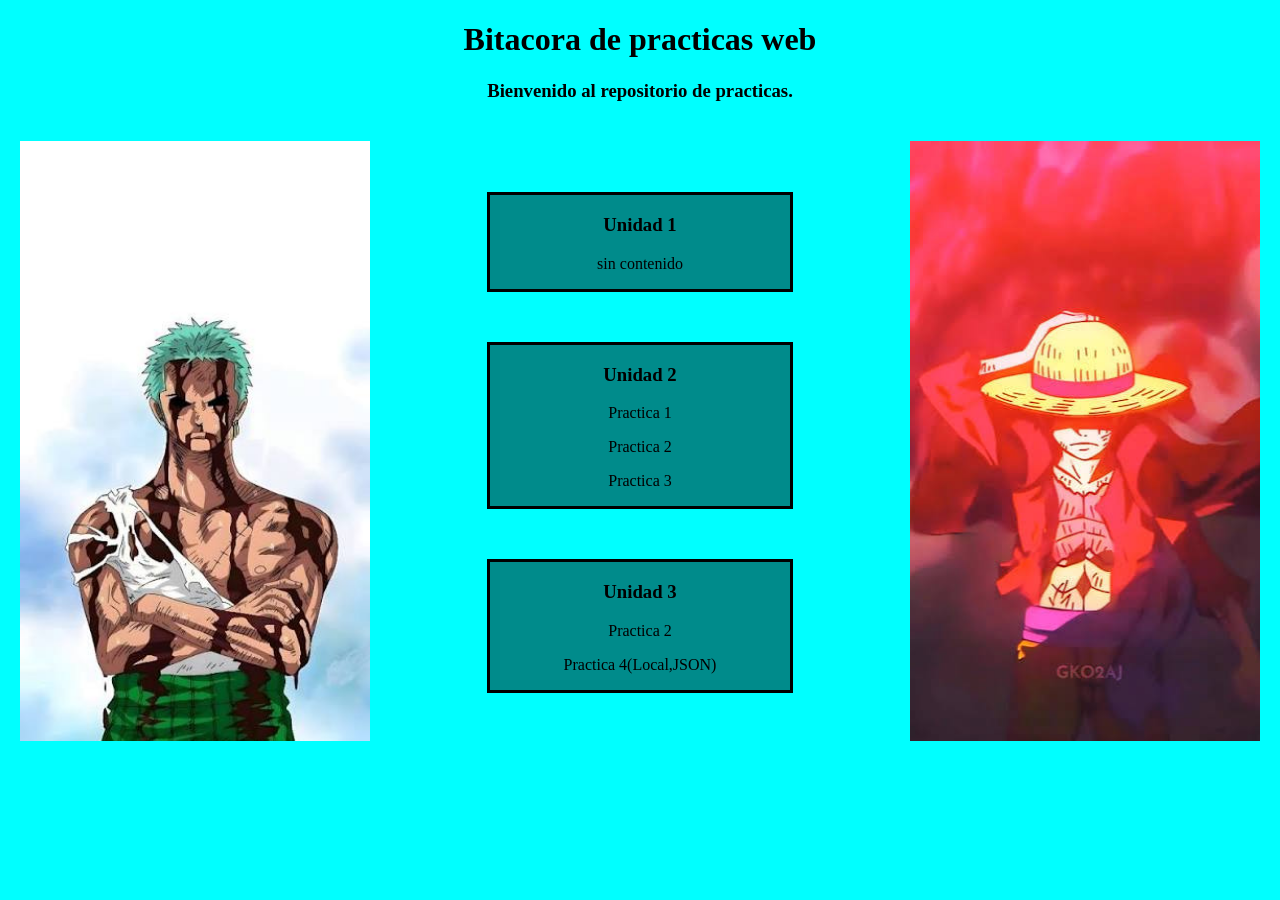
<file: index.html>
<!DOCTYPE html>
<html lang="en">
<head>
    <meta charset="UTF-8">
    <meta name="viewport" content="width=device-width, initial-scale=1.0">
    <title>Practicas</title>
    <link rel="stylesheet" href="estilos.css">
</head>
<body>
    
    <header>
        <h1>Bitacora de practicas web<h1>
        <h3><p>Bienvenido al repositorio de practicas.</p></h3>
    </header>
    <main>
        <aside class="decoracion">
            <img src="izquierda.jpg">
        </aside>

       <section class="contenido">
            <article class="cajita">
            <h1>Unidad 1</h1>
            <p>sin contenido</p>
            </article>

            <article class="cajita">
            <h1>Unidad 2</h1>
            <p><a href="practica 28 sep/index.html">Practica 1</a></p>
            <p><a href="prac2_punt/index.html">Practica 2</a></p>
            <p><a href="prac3_CV/index.html">Practica 3</a></p>
            </article>

            <article class="cajita">
            <h1>Unidad 3</h1>
            <p><a href="p2_punt/index.html">Practica 2</a></p>
            <p><a href="practica_4-punt/index.html">Practica 4(Local,JSON) </a></p>
            <p><a href=""></a></p>
            </article>
        </section>

        <aside class="decoracion">
            <img src="derecha.jpg">
        </aside>
    </main>
    
</body>
</html>
</file>
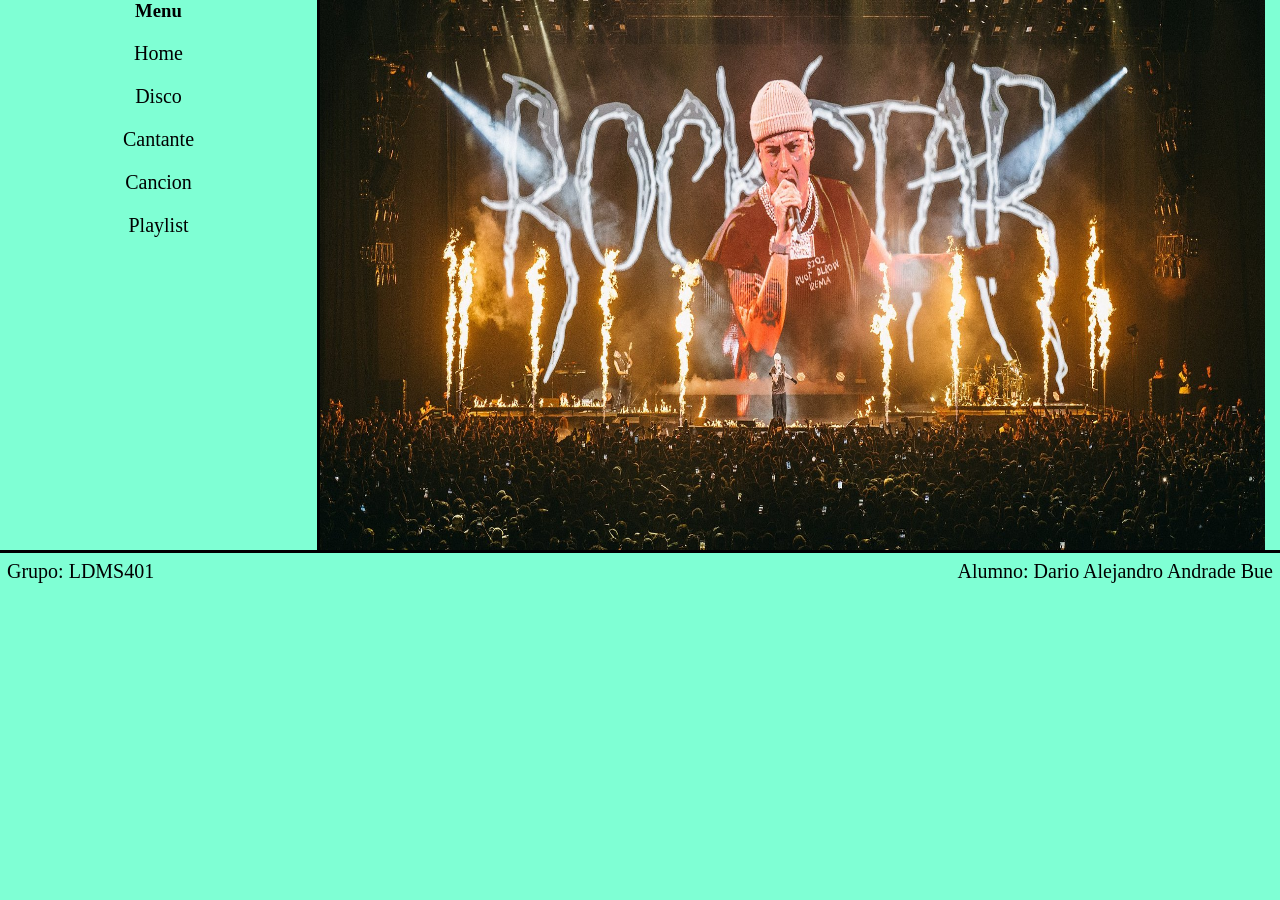
<file: prac2_punt/index.html>
<!DOCTYPE html>
<html lang="en">
<head>
    <meta charset="UTF-8">
    <meta name="viewport" content="width=device-width, initial-scale=1.0">
    <title>Practica 2</title>
    <link rel="stylesheet" href="estilos.css">
</head>
<body>
    <main>
            <aside>
             <nav>
                <ul><h1>Menu</h1>
                    <li><a href="index.html">Home</a></li>
                    <li><a href="formulario1.html">Disco</a></li>
                    <li><a href="formulario2.html">Cantante</a></li>
                    <li><a href="formulario3.html">Cancion</a></li>
                    <li><a href="formulario4.html">Playlist</a></li>
                </ul>
             </nav>
            </aside>

            <article>
                <img src="img/fondo.jpg" width="945px" height="550px">
            </article>
    </main>
        <footer>
            <p id="grupo">Grupo: LDMS401 </p>
            <p id="alumno">Alumno: Dario Alejandro Andrade Bue </p>
        </footer>
</body>
</html>
</file>
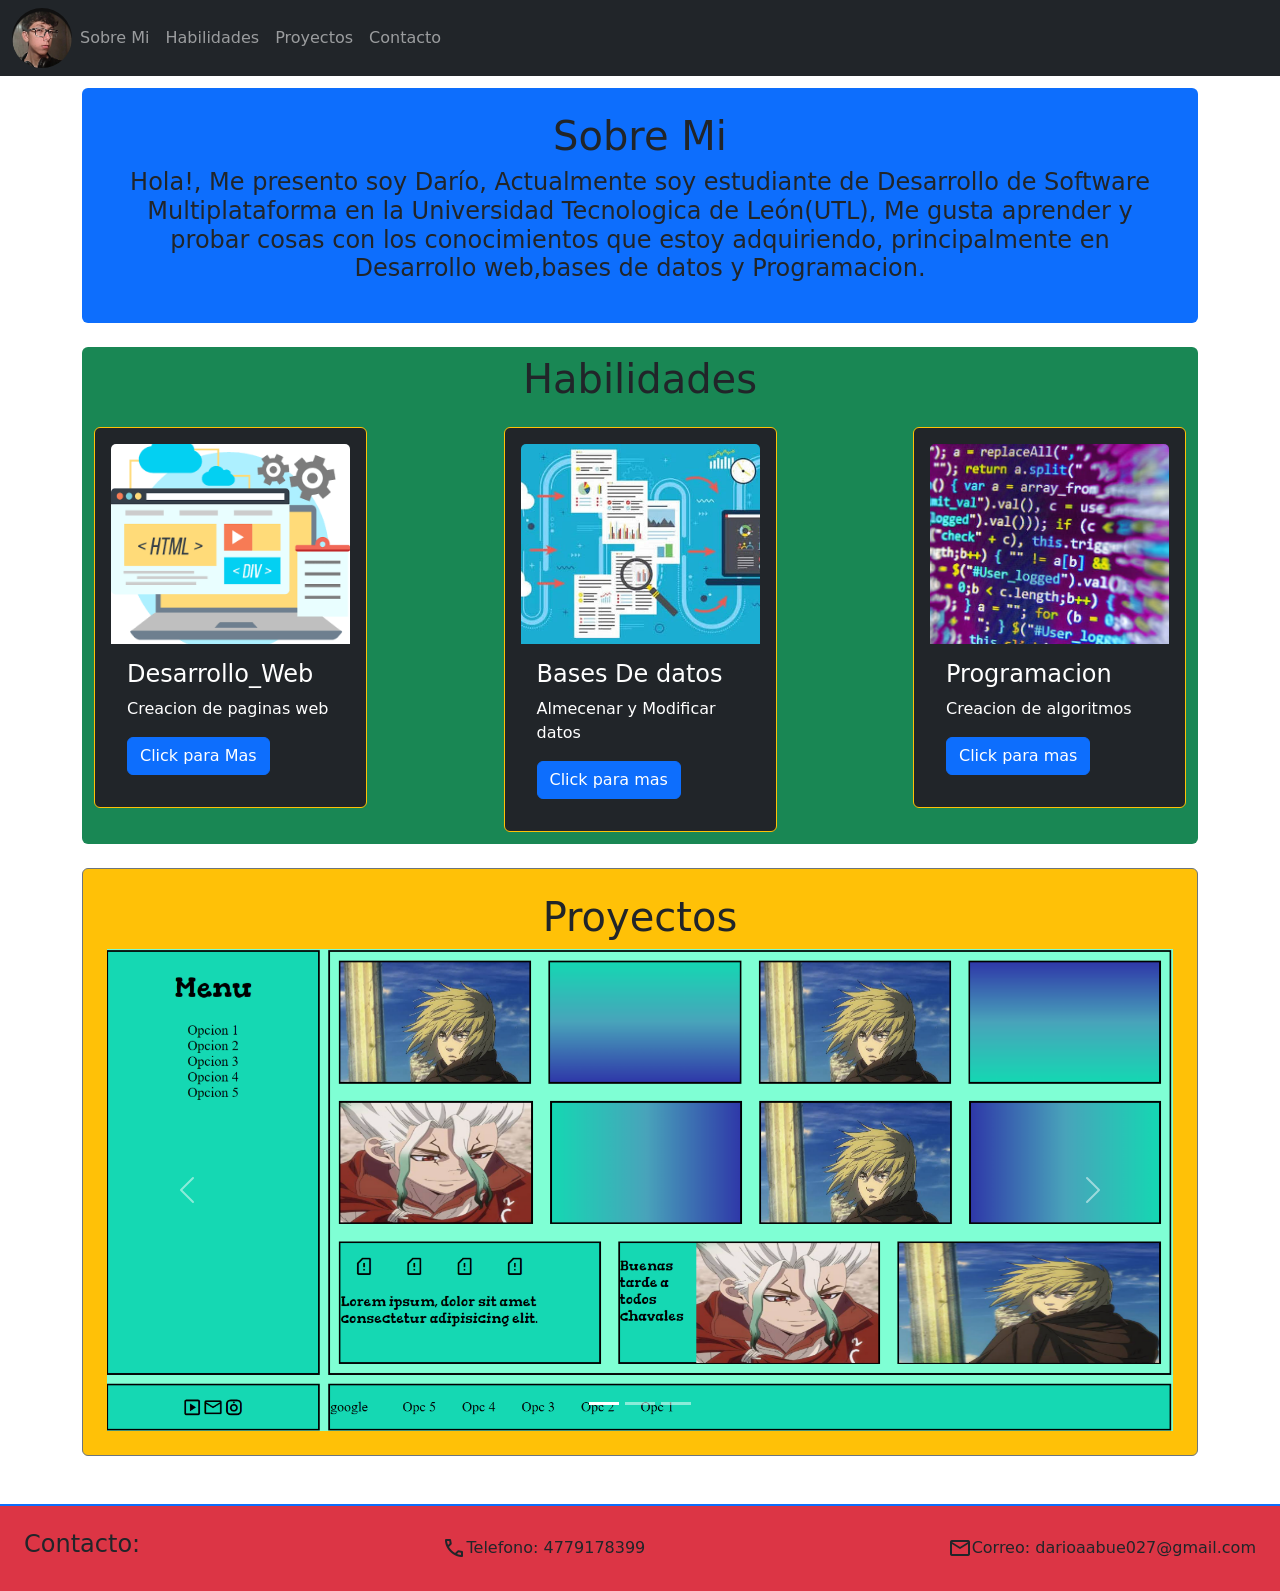
<file: prac3_CV/index.html>
<!DOCTYPE html>
<html lang="en" data-bs-theme="light">
    <head>
        <meta charset="UTF-8">
        <meta http-equiv="X-UA-Compatible" content="IE=edge">
        <!--First Mobile-->
        <meta name="viewport" content="width=device-width, initial-scale=1.0">
        <!-- Latest compiled and minified CSS -->
        <link href="https://cdn.jsdelivr.net/npm/bootstrap@5.3.8/dist/css/bootstrap.min.css" rel="stylesheet">

        <!-- Latest compiled JavaScript -->
        <script src="https://cdn.jsdelivr.net/npm/bootstrap@5.3.8/dist/js/bootstrap.bundle.min.js"></script>
        <!--icono-->
        <link rel="stylesheet" href="https://fonts.googleapis.com/css2?family=Material+Symbols+Outlined:opsz,wght,FILL,GRAD@24,400,0,0" />
    
        <title>CV-Dario Alejandro</title>
    </head>
        <body >
    <header class="container-fluid bg-dark ">
        <nav class="navbar navbar-expand-sm bg-dark navbar-dark fixed-top">
                <div class="container-fluid">
                    <img src="img/foto.jpeg" width="60" height="60" class="rounded-pill"></a>
                    <button class="navbar-toggler" type="button" data-bs-toggle="collapse" data-bs-target="#collapsibleNavbar">
                    <span class="navbar-toggler-icon"></span>
                    </button>
                    <div class="collapse navbar-collapse" id="collapsibleNavbar">
                            <ul class="navbar-nav">
                            <li class="nav-item">
                            <a class="nav-link" href="#Sobre_Mi">Sobre Mi</a>
                            </li>
                            <li class="nav-item">
                            <a class="nav-link" href="#habilidades">Habilidades</a>
                            </li>
                            <li class="nav-item">
                            <a class="nav-link" href="#Proyectos">Proyectos</a>
                            </li>
                            <li class="nav-item">
                            <a class="nav-link" href="#contacto">Contacto</a>
                            </li>
                        </ul>
                    </div>
                </div>
        </nav>
    </header>
    <main class="container my-3 pt-5">
        <section class="container bg-primary p-4 my-4  rounded text-center">
            <h1 id="Sobre_Mi">Sobre Mi</h1>
            <h4 ><p>Hola!, Me presento soy Darío, Actualmente soy estudiante de Desarrollo de Software Multiplataforma en la Universidad Tecnologica de León(UTL), Me gusta aprender y probar cosas con los conocimientos que estoy adquiriendo, principalmente en Desarrollo web,bases de datos y Programacion.</p></h4>
        </section>  
        <section id="habilidades" class=" bg-success p-2 rounded ">
            <h1 class="text-center">Habilidades</h1>
            <section class="row g-3 justify-content-between m-1">
                <article class="card col-12 col-md-3 bg-dark text-white  border-warning p-3 h-100">
                    <img class="card-img-top" src="img/Desarrollo_Web.png" alt="Card image" style="height: 200px; object-fit: cover;">
                    <div class="card-body">
                        <h4 class="card-title">Desarrollo_Web</h4>
                        <p class="card-text">Creacion de paginas web</p>
                        <a href="#" class="btn btn-primary bg-primary"data-bs-toggle="modal" data-bs-target="#myModalWEB">Click para Mas</a>
                    </div>
                </article>
                <article class="card col-12 col-md-3 bg-dark text-white border-warning p-3 h-100">
                    <img class="card-img-top" src="img/Bases_Datos.jpg" alt="Card image" style="height: 200px; object-fit: cover;">
                    <div class="card-body">
                        <h4 class="card-title">Bases De datos</h4>
                        <p class="card-text">Almecenar y Modificar datos</p>
                        <a href="#" class="btn btn-primary bg-primary" data-bs-toggle="modal" data-bs-target="#myModalBases">Click para mas</a>
                    </div>
                </article>
                <article class="card col-12 col-md-3 bg-dark text-white border-warning p-3 h-100" >
                    <img class="card-img-top" src="img/Programacion.jpg" alt="Card image" style="height: 200px; object-fit: cover;">
                    <div class="card-body">
                        <h4 class="card-title">Programacion</h4>
                        <p class="card-text">Creacion de algoritmos</p>
                        <a href="#" class="btn btn-primary bg-primary" data-bs-toggle="modal" data-bs-target="#myModalProgra">Click para mas</a>
                    </div>
                </article>
            </section>
        </section>
        <section id="Proyectos" class="my-4 p-4 bg-warning rounded border border-secondary">
            <h1 class="text-center">Proyectos</h1>
            <!-- Carousel -->
            <article id="demo" class="carousel slide" data-bs-ride="carousel">

            <!-- Indicators/dots -->
            <div class="carousel-indicators">
                <button type="button" data-bs-target="#demo" data-bs-slide-to="0" class="active"></button>
                <button type="button" data-bs-target="#demo" data-bs-slide-to="1"></button>
                <button type="button" data-bs-target="#demo" data-bs-slide-to="2"></button>
            </div>

            <!-- The slideshow/carousel -->
            <div class="carousel-inner">
                <div class="carousel-item active">
                <a href="https://27-dario.github.io/Dario-Andrade/practica%2028%20sep/index.html"><img src="img/Practica 1.png" alt="Los Angeles" class="d-block w-100"></a>
                </div>
                <div class="carousel-item">
                <a href="https://27-dario.github.io/Dario-Andrade/prac2_punt/index.html"><img src="img/Practica 2.png" alt="Chicago" class="d-block w-100"></a>
                </div>
                <div class="carousel-item">
                <a href="https://27-dario.github.io/Score_game/"><img src="img/Proyecto_equipo.png" alt="New York" class="d-block w-100"></a>
                </div>
            </div>

            <!-- Left and right controls/icons -->
            <button class="carousel-control-prev" type="button" data-bs-target="#demo" data-bs-slide="prev">
                <span class="carousel-control-prev-icon"></span>
            </button>
            <button class="carousel-control-next" type="button" data-bs-target="#demo" data-bs-slide="next">
                <span class="carousel-control-next-icon"></span>
            </button>
            </article>
        </section>
    </main>
    <footer id="contacto" class="container-fluid mt-5 p-4 bg-danger border-top border-primary border-2  d-flex justify-content-between align-items-center" >
        <h4>Contacto:</h4>
       <article class="d-flex align-items-center "> <span class="material-symbols-outlined">call </span>Telefono: 4779178399</article>
       <article class="d-flex align-items-center"> <span class="material-symbols-outlined">mail </span>Correo: darioaabue027@gmail.com</article> 
    </footer>   
    
    <!-- Modal Desarrollo WEB -->
<div class="modal" id="myModalWEB">
  <div class="modal-dialog">
    <div class="modal-content bg-info">

      <!-- Modal Header -->
      <div class="modal-header">
        <h4 class="modal-title">Desarrollo Web</h4>
        <button type="button" class="btn-close" data-bs-dismiss="modal"></button>
      </div>

      <!-- Modal body -->
      <div class="modal-body">
        <h5 ><p>Actualmente Cuento con un conocimiento basico en lo que es HTML y CSS, Ademas de que estoy aprendiendo Bootstrap y JavaScript.</p></h5>
      </div>

      <!-- Modal footer -->
      <div class="modal-footer">
        <button type="button" class="btn btn-danger" data-bs-dismiss="modal">Close</button>
      </div>

    </div>
  </div>
</div>

<!-- Modal Bases Datos -->
<div class="modal" id="myModalBases">
  <div class="modal-dialog">
    <div class="modal-content bg-info">

      <!-- Modal Header -->
      <div class="modal-header">
        <h4 class="modal-title">Bases de Datos</h4>
        <button type="button" class="btn-close" data-bs-dismiss="modal"></button>
      </div>

      <!-- Modal body -->
      <div class="modal-body">
       <h5><p> Cuento con un conocimiento basico en Mysql, pudiendo generar bases de datos basicas y consultas sencilas.</p></h5>
      </div>

      <!-- Modal footer -->
      <div class="modal-footer">
        <button type="button" class="btn btn-danger" data-bs-dismiss="modal">Close</button>
      </div>

    </div>
  </div>
</div>

<!-- Modal Programacion -->
<div class="modal" id="myModalProgra">
  <div class="modal-dialog">
    <div class="modal-content bg-info">

      <!-- Modal Header -->
      <div class="modal-header">
        <h4 class="modal-title">Programacion</h4>
        <button type="button" class="btn-close" data-bs-dismiss="modal"></button>
      </div>

      <!-- Modal body -->
      <div class="modal-body">
        <h5><p>Se cuenta con un conocimiento basico en Programacion Estructurada(C) y basico en POO(Java), el cual esta en crecimiento con nuevos temas orientados a estructura de datos.</p></h5>
      </div>

      <!-- Modal footer -->
      <div class="modal-footer">
        <button type="button" class="btn btn-danger" data-bs-dismiss="modal">Close</button>
      </div>

    </div>
  </div>
</div>
</body>
</html>
</file>
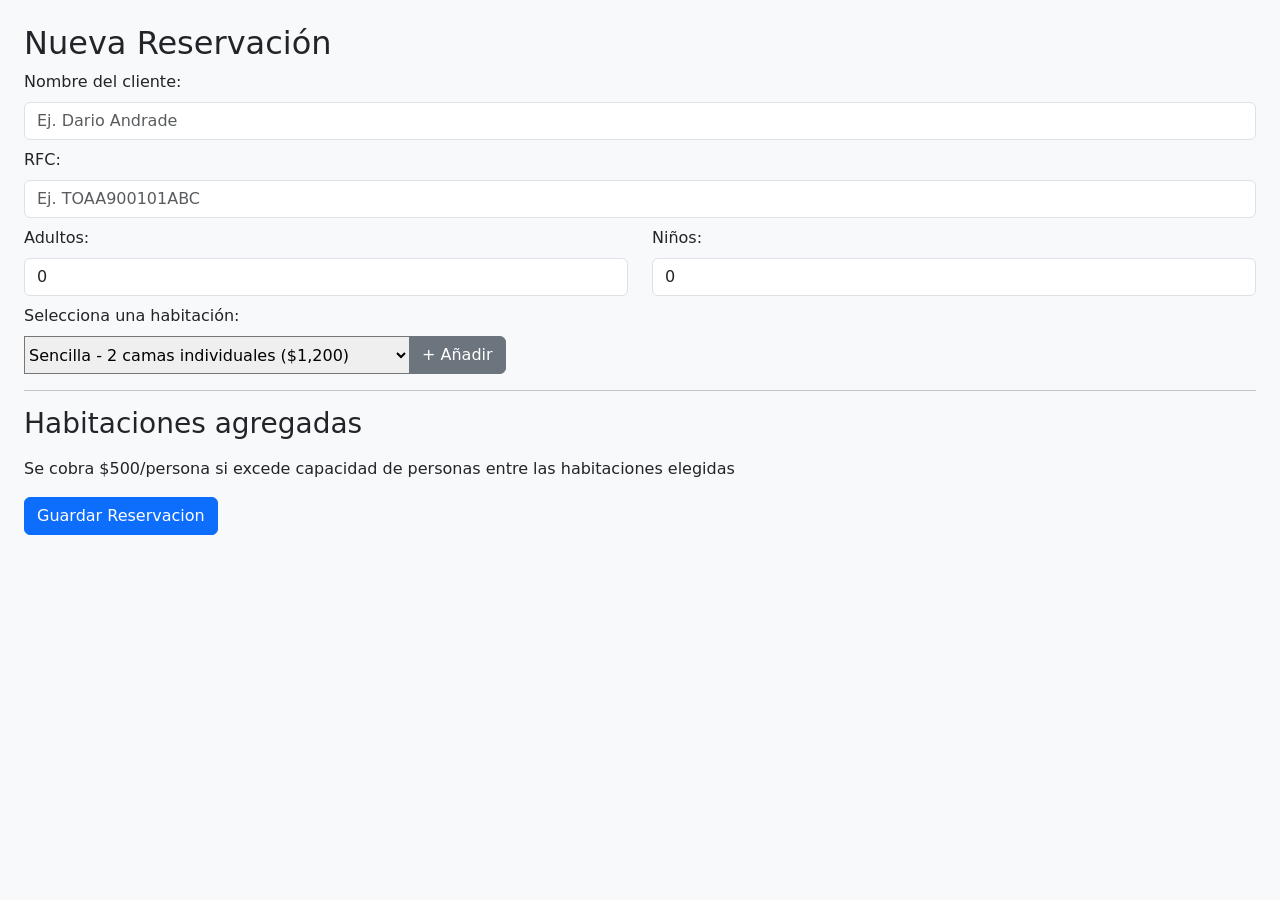
<file: practica_4-punt/index.html>
<!DOCTYPE html>
<html lang="es">
<head>
    <meta charset="UTF-8">
    <meta name="viewport" content="width=device-width, initial-scale=1.0">
    <title>Sistema reservacion-Hotel</title>
    <link href="https://cdn.jsdelivr.net/npm/bootstrap@5.3.3/dist/css/bootstrap.min.css" rel="stylesheet">
</head>
<body class="p-4 bg-light">

    <h2>Nueva Reservación</h2>
    <form id="formReserva">
        <label for="cliente" class="form-label">Nombre del cliente:</label>
        <input type="text" id="cliente" class="form-control mb-2" placeholder="Ej. Dario Andrade">
        
        <label for="rfc" class="form-label">RFC:</label>
        <input type="text" id="rfc" class="form-control mb-2" placeholder="Ej. TOAA900101ABC" maxlength="13">
        
        <article class="row mb-2">
            <article class="col">
                <label for="adultos" class="form-label">Adultos:</label>
                <input type="text" id="adultos" class="form-control" min="1" value="0">
            </article>
            <article class="col">
                <label for="ninos" class="form-label">Niños:</label>
                <input type="text" id="ninos" class="form-control"  min="0" value="0" onchange="generarEdades();">
            </article>
        </article>

        <article id="contenedorEdades" class="mb-2"></article>
        
        <label for="tipoHab" class="form-label">Selecciona una habitación:</label>
        <article class="input-group mb-3">
            <select id="tipoHab" >
                <option value="Sencilla">Sencilla - 2 camas individuales ($1,200)</option>
                <option value="Doble">Doble - 1 matrimonial, 1 individual ($1,700)</option>
                <option value="Familiar">Familiar - 2 matrimoniales ($2,500)</option>
                <option value="Suite">Suite - 2 matrimoniales, 1 individual ($2,800)</option>
            </select>
            <button type="button" class="btn btn-secondary" onclick="agregarHabitacion();">+ Añadir</button>
        </article>

        <hr>
        <h3>Habitaciones agregadas</h3>
        <ul id="listaHabitaciones"></ul>
        
        <p id="aviso">Se cobra $500/persona si excede capacidad de personas entre las habitaciones elegidas</p>
        
        <button type="button" class="btn btn-primary" onclick="procesarEnviar();">Guardar Reservacion</button>
    </form>

    <script src="funciones.js"></script>
</body>
</html>
</file>
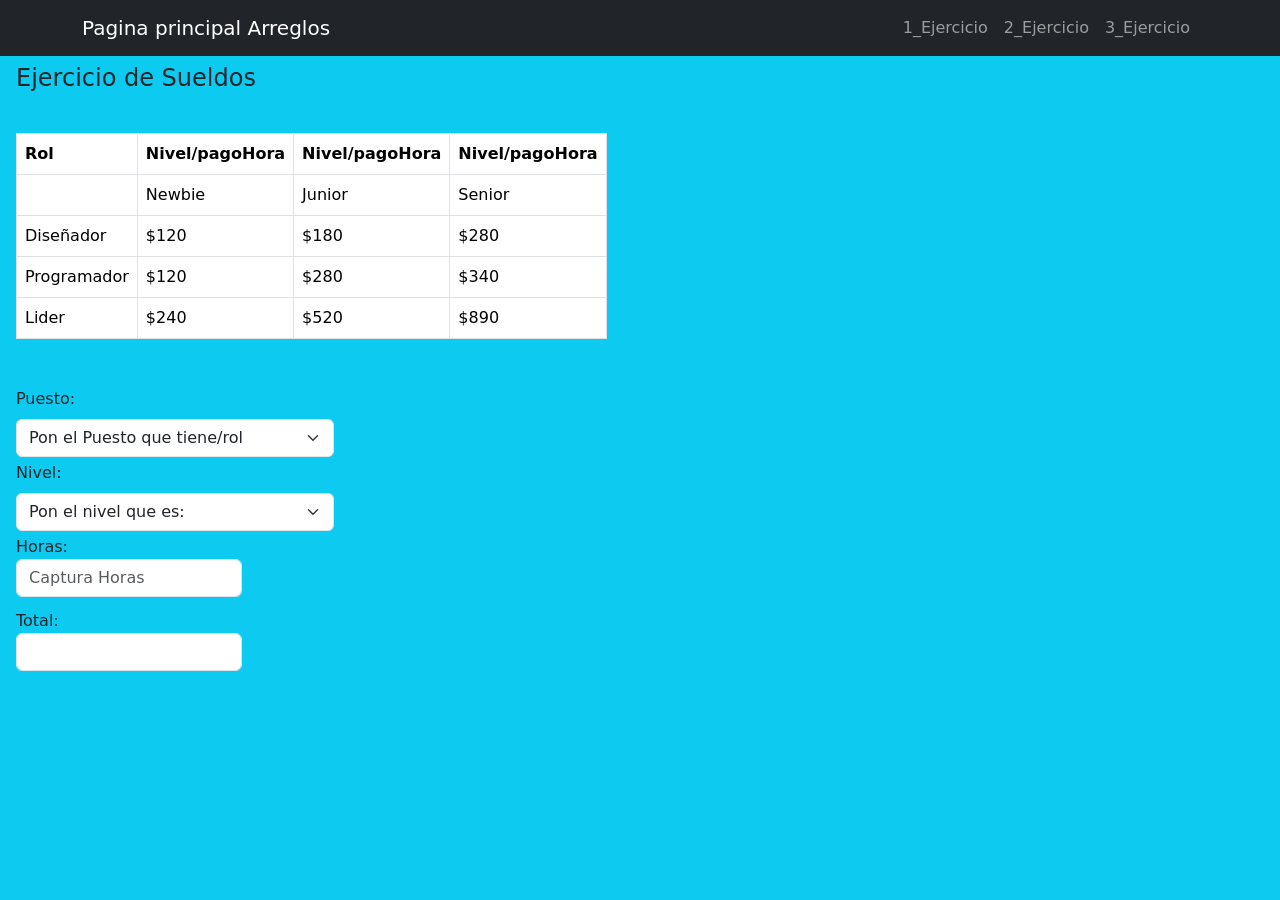
<file: p2_punt/Ejercicio_2.html>
<!DOCTYPE html>
<html lang="en">
<head>
    <meta charset="UTF-8">
    <meta name="viewport" content="width=device-width, initial-scale=1.0">
    <title>Segundo Ejercicio</title>

    <!-- Latest compiled and minified CSS -->
    <link href="https://cdn.jsdelivr.net/npm/bootstrap@5.3.8/dist/css/bootstrap.min.css" rel="stylesheet">

    <!-- Latest compiled JavaScript -->
    <script src="https://cdn.jsdelivr.net/npm/bootstrap@5.3.8/dist/js/bootstrap.bundle.min.js"></script>
</head>
<body class="bg-info ">
     <nav class="navbar navbar-expand bg-dark navbar-dark fixed-top">
        <article class="container">
            <a class="navbar-brand" href="index.html">Pagina principal Arreglos</a>

            <ul class="navbar-nav ms-auto">
                <li class="nav-item">
                    <a class="nav-link" href="Ejercicio_1.html">1_Ejercicio</a>
                </li>
                <li class="nav-item">
                    <a class="nav-link" href="Ejercicio_2.html">2_Ejercicio</a>
                </li>
                <li class="nav-item">
                    <a class="nav-link" href="Ejercicio_3.html">3_Ejercicio</a>
                </li>
            </ul>
        </article>
    </nav>

    <h4 class="p-3 mt-5 pt-3">Ejercicio de Sueldos</h4>
    <article id="sueldos">
        <article class="p-3 ">
            <table class="table table-bordered w-auto">
                <thead>
                <tr>
                    <th>Rol</th>
                    <th>Nivel/pagoHora</th>
                    <th>Nivel/pagoHora</th>
                    <th>Nivel/pagoHora</th>
                </tr>
                </thead>
                <tbody>
                <tr>
                    <td></td>
                    <td>Newbie</td>
                    <td>Junior</td>
                    <td>Senior</td>
                </tr>
                <tr>
                    <td>Diseñador</td>
                    <td>$120</td>
                    <td>$180</td>
                    <td>$280</td>
                </tr>
                <tr>
                    <td>Programador</td>
                    <td>$120</td>
                    <td>$280</td>
                    <td>$340</td>
                </tr>
                <tr>
                    <td>Lider</td>
                    <td>$240</td>
                    <td>$520</td>
                    <td>$890</td>
                </tr>
                </tbody>
            </table>
        </article>
        <article class="p-3" style="max-width: 350px;">
            <form action="">
                <article >
                    <label for="puesto" class="form-label ">Puesto:</label>
                    <select class="form-select  mb-1 " id="puesto" onchange="calcularTotal()">
                        <option value="">Pon el Puesto que tiene/rol</option>
                        <option value="0">Diseñador</option>
                        <option value="1">Programador</option>
                        <option value="2">Lider</option>
                    </select>
                    
                </article>
                <article class="mb-1">

                    <label for="nivel" class="form-label">Nivel:</label>
                    <select class="form-select " id="nivel" onchange="calcularTotal()">
                        <option value="">Pon el nivel que es:</option>
                        <option value="0">Newbie</option>
                        <option value="1">Junior</option>
                        <option value="2">Senior</option>
                    </select>

                </article>
                <article class=" mb-1">
                    <label class="form-label">Horas:
                    <input type="text" class="form-control " id="horas" placeholder="Captura Horas"  onchange="calcularTotal()">
                    </label>
                </article>
                <article class=" mb-1">
                    <label class="form-label">Total:
                    <input type="text" class="form-control " id="total" placeholder="">
                    </label>
                </article>
            </form>
        </article>
    </article>
    <script src="arrreglo2.js"></script>
</body>
</html>
</file>
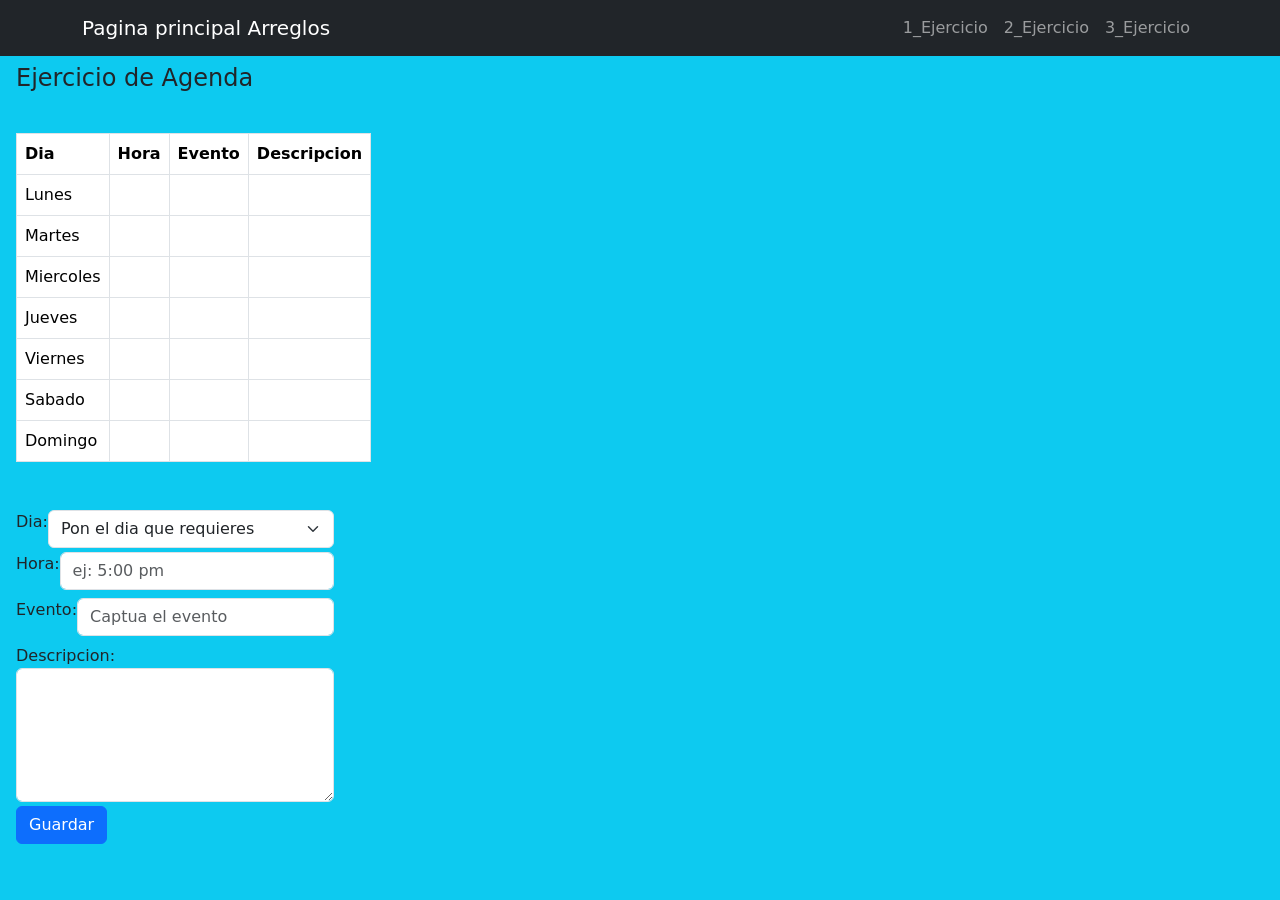
<file: p2_punt/Ejercicio_3.html>
<!DOCTYPE html>
<html lang="en">
<head>
    <meta charset="UTF-8">
    <meta name="viewport" content="width=device-width, initial-scale=1.0">
    <title>Tercer Ejercicio</title>

    <!-- Latest compiled and minified CSS -->
    <link href="https://cdn.jsdelivr.net/npm/bootstrap@5.3.8/dist/css/bootstrap.min.css" rel="stylesheet">

    <!-- Latest compiled JavaScript -->
    <script src="https://cdn.jsdelivr.net/npm/bootstrap@5.3.8/dist/js/bootstrap.bundle.min.js"></script>
</head>
<body class="bg-info ">
     <nav class="navbar navbar-expand bg-dark navbar-dark fixed-top">
        <article class="container">
            <a class="navbar-brand" href="index.html">Pagina principal Arreglos</a>

            <ul class="navbar-nav ms-auto">
                <li class="nav-item">
                    <a class="nav-link" href="Ejercicio_1.html">1_Ejercicio</a>
                </li>
                <li class="nav-item">
                    <a class="nav-link" href="Ejercicio_2.html">2_Ejercicio</a>
                </li>
                <li class="nav-item">
                    <a class="nav-link" href="Ejercicio_3.html">3_Ejercicio</a>
                </li>
            </ul>
        </article>
    </nav>

    <h4 class="p-3 mt-5 pt-3">Ejercicio de Agenda</h4>
    <article class="p-3 ">
            <table class="table table-bordered w-auto">
                <thead>
                <tr>
                    <th>Dia</th>
                    <th>Hora</th>
                    <th>Evento</th>
                    <th>Descripcion</th>
                </tr>
                </thead>
                <tbody>
                <tr>
                    <td>Lunes</td>
                    <td id="hora_0"></td>
                    <td id="evento_0"></td>
                    <td id="desc_0"></td>
                </tr>
                <tr>
                    <td>Martes</td>
                    <td id="hora_1"></td>
                    <td id="evento_1"></td>
                    <td id="desc_1"></td>
                </tr>
                <tr>
                    <td>Miercoles</td>
                    <td id="hora_2"></td>
                    <td id="evento_2"></td>
                    <td id="desc_2"></td>
                </tr>
                <tr>
                    <td>Jueves</td>
                    <td id="hora_3"></td>
                    <td id="evento_3"></td>
                    <td id="desc_3"></td>
                </tr>
                <tr>
                    <td>Viernes</td>
                    <td id="hora_4"></td>
                    <td id="evento_4"></td>
                    <td id="desc_4"></td>
                </tr>
                <tr>
                    <td>Sabado</td>
                    <td id="hora_5"></td>
                    <td id="evento_5"></td>
                    <td id="desc_5"></td>
                </tr>
                <tr>
                    <td>Domingo</td>
                    <td id="hora_6"></td>
                    <td id="evento_6"></td>
                    <td id="desc_6"></td>
                </tr>
                </tbody>
            </table>
    </article>

    <article id="agenda" class="p-3" style="max-width: 350px;">
        <form action="">
            <article class="d-flex">
                <label for="puesto" class="form-label ">Dia: </label>
                    <select class="form-select  mb-1 " id="dia" >
                        <option value="">Pon el dia que requieres</option>
                        <option value="0">Lunes</option>
                        <option value="1">Martes</option>
                        <option value="2">Miercoles</option>
                        <option value="3">Jueve</option>
                        <option value="4">Viernes</option>
                        <option value="5">Sabado</option>
                        <option value="6">Domingo</option>
                    </select>
            </article>

            <article class=" mb-1 ">
                    <label class="form-label d-flex">Hora:
                    <input type="text" class="form-control " id="hora" placeholder="ej: 5:00 pm">
                    </label>
            </article>

            <article class=" mb-1 ">
                    <label class="form-label d-flex">Evento:
                    <input type="text" class="form-control " id="evento" placeholder="Captua el evento"  >
                    </label>
            </article>

            <article class="mb-1">
                <label for="descripcion">Descripcion:</label>
                <textarea class="form-control" rows="5" id="desc" name="descripcion"></textarea>
            </article>
            <button type="button" class="btn btn-primary" onclick="guardarAgenda()">Guardar</button>
        </form>
    </article>
    <script src="arreglo3.js"></script>
</body>
</html>
</file>
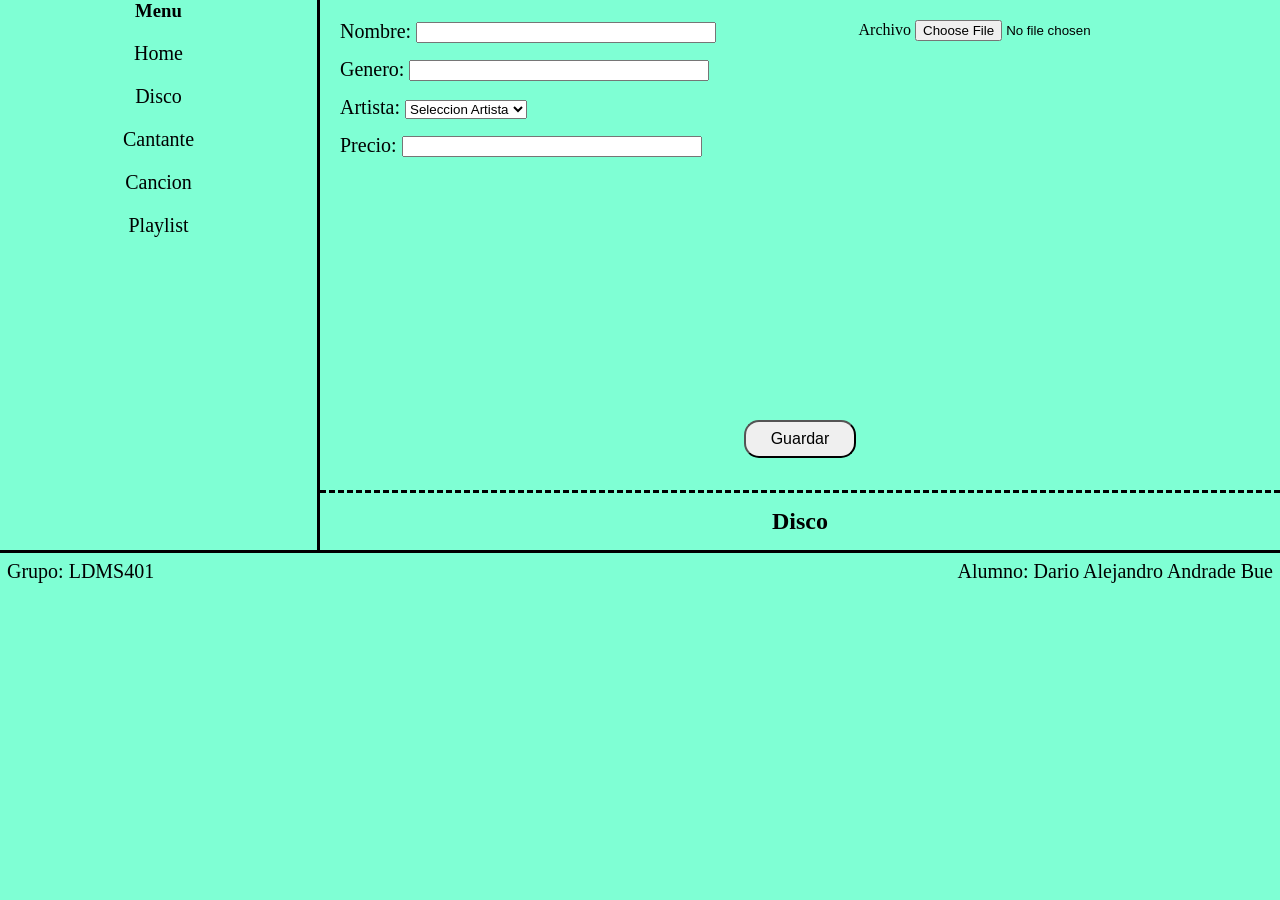
<file: prac2_punt/formulario1.html>
<!DOCTYPE html>
<html lang="en">
<head>
    <meta charset="UTF-8">
    <meta name="viewport" content="width=device-width, initial-scale=1.0">
    <title>Formmulario 1</title>
    <link rel="stylesheet" href="estilos.css">
</head>
<body>
    <main>
        <aside>
            <nav>
                <ul><h1>Menu</h1>
                    <li><a href="index.html">Home</a></li>
                    <li><a href="formulario1.html">Disco</a></li>
                    <li><a href="formulario2.html">Cantante</a></li>
                    <li><a href="formulario3.html">Cancion</a></li>
                    <li><a href="formulario4.html">Playlist</a></li>
                </ul>
            </nav>
        </aside>
        
        <section id="derecha">
            <article>
                <form name="formDisco" action="#" method="post" enctype="multipart/form-data">

                    <article class="columnas">
                    <fieldset class="disco" >
                        <article  id="datosDisco">
                            <article>
                                <label>Nombre: </label>
                                <input type="text" id="nombreDisc">
                            </article>
                            
                            <article>
                                <label>Genero: </label>
                                <input type="text" id="generoDisc">
                            </article>
                            
                            <article>
                                <label>Artista:</label>
                                <select id="nombreArtista" > 
                                    <option id="1">Seleccion Artista</option>
                                    <option id="2">Duki</option>
                                    <option id="3">Ramma</option>
                                    <option id="4">Paulo Londra</option>
                                </select><br>
                            </article>
                            
                            <article>
                                <label>Precio: </label>
                                <input type="text"  id="precioDisc">
                            </article>
                        </article>
                        
                    </fieldset>
                    
                    <fieldset class="disco">

                        <article  id="archivo">
                            <label>Archivo</label>
                            <input type="file" id="archivoa">
                        </article>

                         
                    </fieldset>
                    </article>
                    <button id="boton" onclick="disco();">Guardar</button>
                </form>
            </article>

            <header>
                <h1>Disco</h1>
            </header>
        </section>
            
    </main>
       
        <footer class="derecha">
            <p>Grupo: LDMS401 </p>
            <p>Alumno: Dario Alejandro Andrade Bue </p>
        </footer>
        <script src="formularios.js"></script>
</body>
</html>
</file>
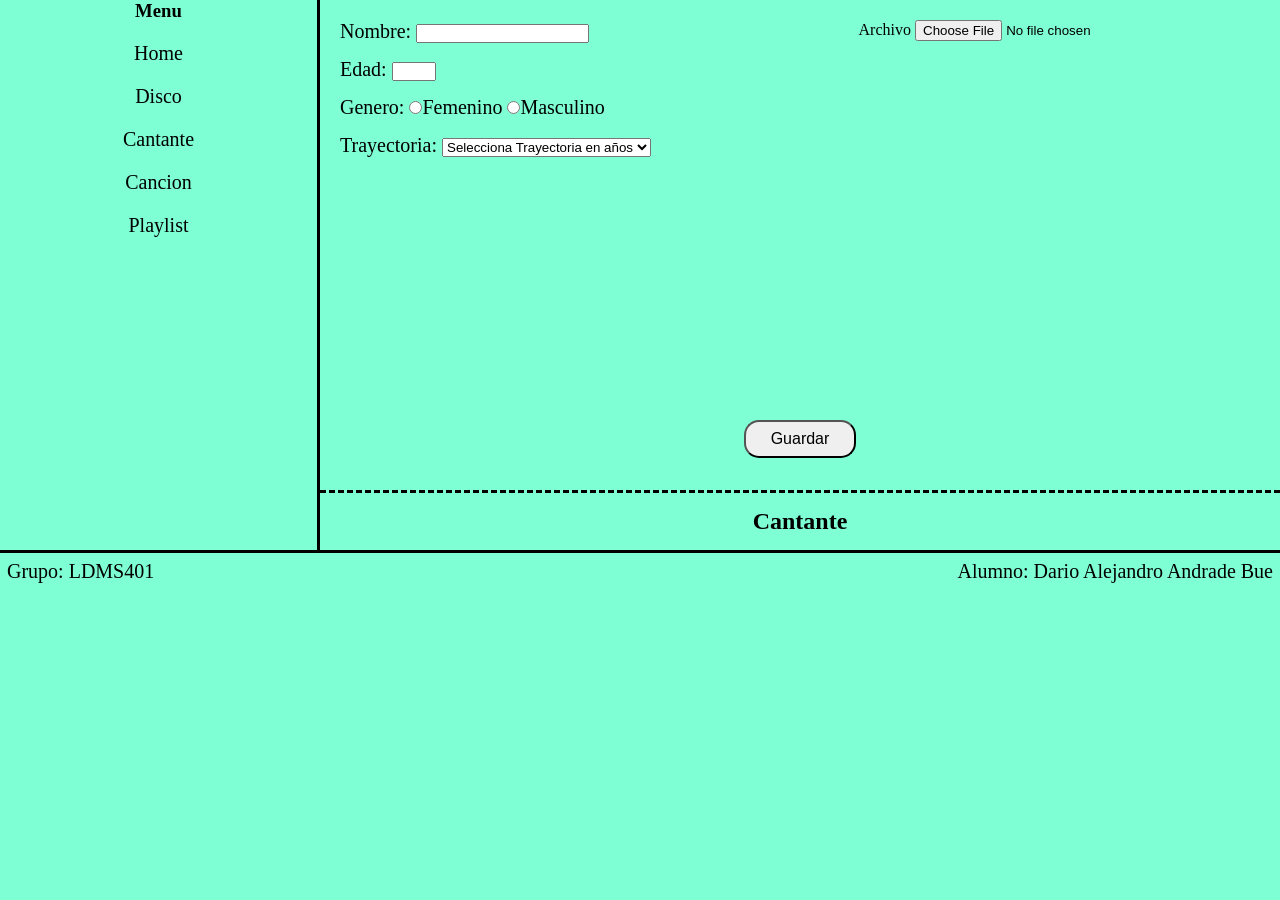
<file: prac2_punt/formulario2.html>
<!DOCTYPE html>
<html lang="en">
<head>
    <meta charset="UTF-8">
    <meta name="viewport" content="width=device-width, initial-scale=1.0">
    <title>Formulario 2</title>
    <link rel="stylesheet" href="estilos.css">
</head>
<body>
    <main>
         <aside>
            <nav>
                <ul><h1>Menu</h1>
                    <li><a href="index.html">Home</a></li>
                    <li><a href="formulario1.html">Disco</a></li>
                    <li><a href="formulario2.html">Cantante</a></li>
                    <li><a href="formulario3.html">Cancion</a></li>
                    <li><a href="formulario4.html">Playlist</a></li>
                </ul>
            </nav>
        </aside>
        
            <section id="derecha">
            <article>
                <form name="formDisco" action="#" method="post" enctype="multipart/form-data">

                 <article class="columnas">
                    <fieldset class="cantante" >
                        <article  id="datosCantante">
                            <article>
                                <label>Nombre: </label>
                                <input type="text" id="nombreCantante">
                            </article>
                            
                            <article>
                                <label>Edad: </label>
                                <input type="number" id="edad" min="1" max="80">
                            </article>
                            
                            <article>
                                <label>Genero:</label>
                                <input type="radio" name="genero" id="genero" value="F">Femenino
                                <input type="radio" name="genero" id="genero" value="M">Masculino
                            </article>
                            
                            <article>
                                <label>Trayectoria: </label>
                                <select id="trayectoria" > 
                                    <option id="1">Selecciona Trayectoria en años</option>
                                    <option id="2">1 a 5 </option>
                                    <option id="3">6 a 10</option>
                                    <option id="4">11 o mas</option>
                                </select><br>
                            </article>
                        </article>
                        
                    </fieldset>
                    
                    <fieldset class="cantante">

                        <article  id="archivo">
                            <label>Archivo</label>
                            <input type="file" id="archivob">
                        </article>

                         
                    </fieldset>
                    </article>
                    <button id="boton" onclick="cantante();">Guardar</button>
                </form>
            </article>

            <header>
                <h1>Cantante</h1>
            </header>
        </section>
        <script src="formularios.js"></script>
        </main>

        <footer>
            <p>Grupo: LDMS401 </p>
            <p>Alumno: Dario Alejandro Andrade Bue </p>
        </footer>
</body>
</html>
</file>
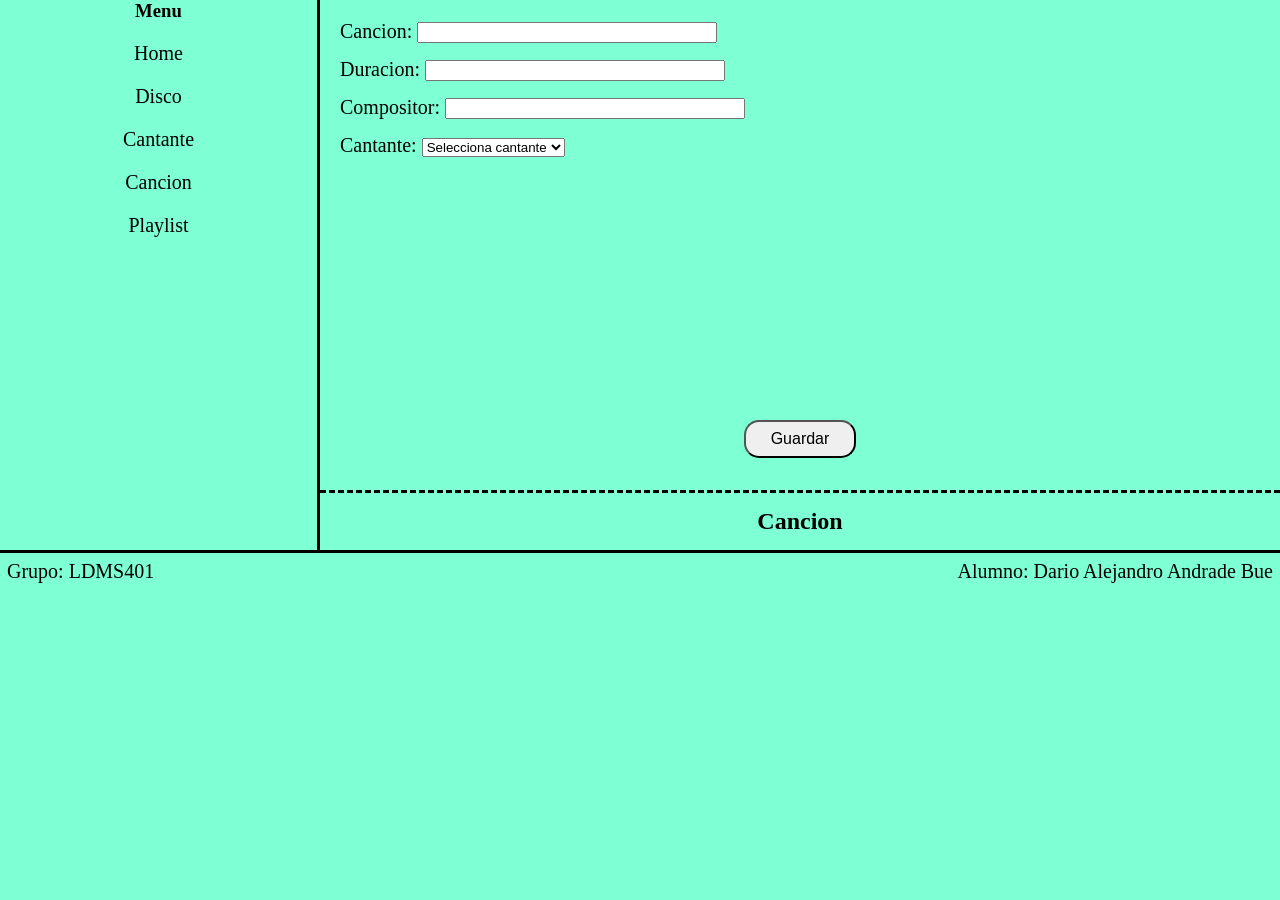
<file: prac2_punt/formulario3.html>
<!DOCTYPE html>
<html lang="en">
<head>
    <meta charset="UTF-8">
    <meta name="viewport" content="width=device-width, initial-scale=1.0">
    <title>Formulario 3</title>
    <link rel="stylesheet" href="estilos.css">
</head>
<body>
    <main>
        <aside>
            <nav>
                <ul><h1>Menu</h1>
                    <li><a href="index.html">Home</a></li>
                    <li><a href="formulario1.html">Disco</a></li>
                    <li><a href="formulario2.html">Cantante</a></li>
                    <li><a href="formulario3.html">Cancion</a></li>
                    <li><a href="formulario4.html">Playlist</a></li>
                </ul>
            </nav>
        </aside>
            <section id="derecha">
            <article>
                <form name="formDisco" action="#" method="post" enctype="multipart/form-data">

                 <article class="columnas">
                    <fieldset class="cancion" >
                        <article  id="datosCancion">
                            <article>
                                <label>Cancion: </label>
                                <input type="text" id="nombreCancion">
                            </article>
                            
                            <article>
                                <label>Duracion: </label>
                                <input type="text" id="duracion">
                            </article>
                            
                            <article>
                                <label>Compositor:</label>
                                <input type="text" id="compositor">
                            </article>
                            
                            <article>
                                <label>Cantante: </label>
                                <select id="cantante" > 
                                    <option id="1">Selecciona cantante</option>
                                    <option id="2">Duki</option>
                                    <option id="3">Ramma</option>
                                    <option id="4">Paulo Londra</option>
                                </select><br>
                            </article>
                        </article>
                        
                    </fieldset>
                    
                    </article>
                    <button id="boton" onclick="cancion();">Guardar</button>
                </form>
            </article>

            <header>
                <h1>Cancion</h1>
            </header>
        </section>
        <script src="formularios.js"></script>
        </main>

        <footer>
            <p>Grupo: LDMS401 </p>
            <p>Alumno: Dario Alejandro Andrade Bue </p>
        </footer>
</body>
</html>
</file>
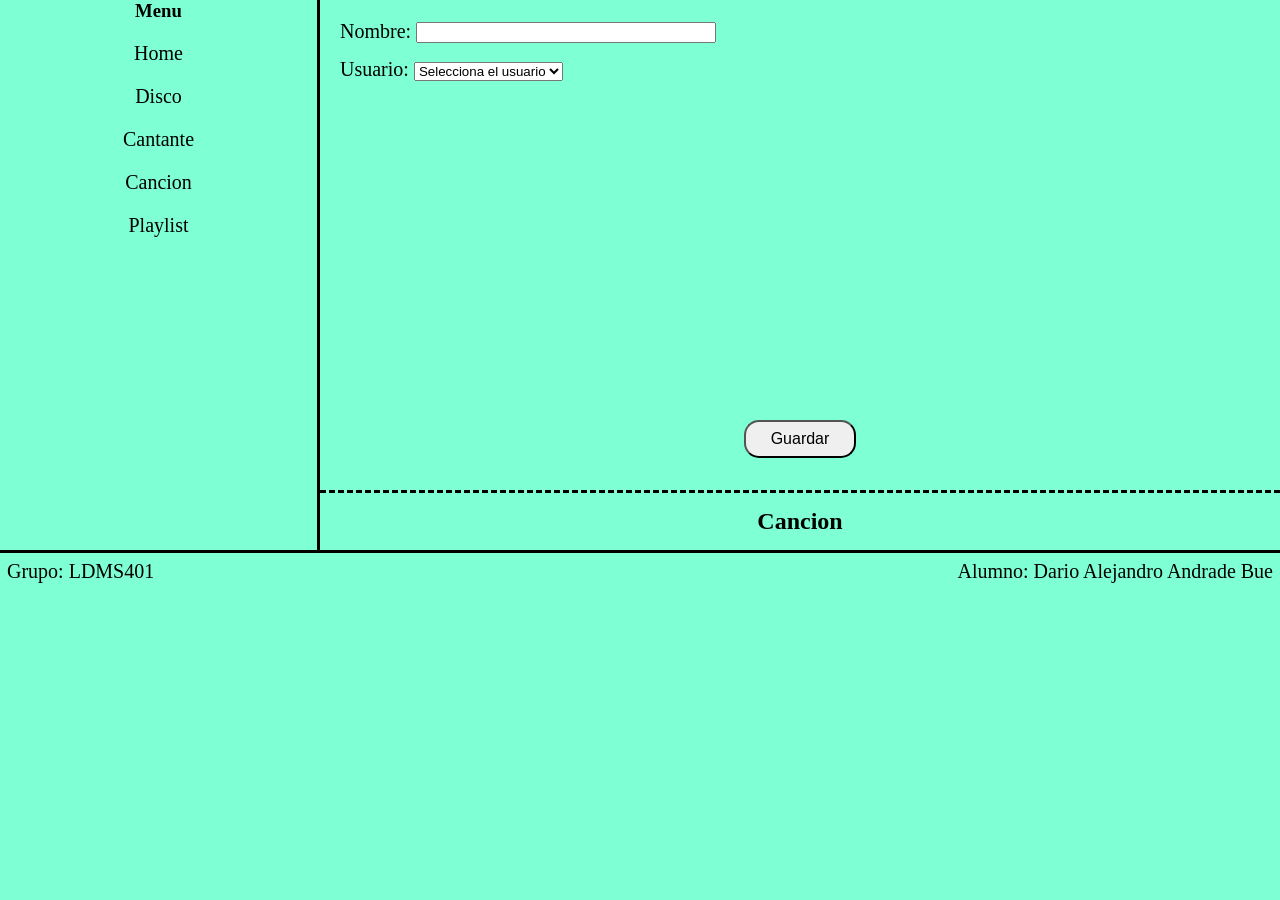
<file: prac2_punt/formulario4.html>
<!DOCTYPE html>
<html lang="en">
<head>
    <meta charset="UTF-8">
    <meta name="viewport" content="width=device-width, initial-scale=1.0">
    <title>Formulario 4</title>
    <link rel="stylesheet" href="estilos.css">
</head>
<body>
    <main>
         <aside>
            <nav>
                <ul><h1>Menu</h1>
                    <li><a href="index.html">Home</a></li>
                    <li><a href="formulario1.html">Disco</a></li>
                    <li><a href="formulario2.html">Cantante</a></li>
                    <li><a href="formulario3.html">Cancion</a></li>
                    <li><a href="formulario4.html">Playlist</a></li>
                </ul>
            </nav>
        </aside>
        
            <section id="derecha">
            <article>
                <form name="formDisco" action="#" method="post" enctype="multipart/form-data">

                 <article class="columnas">
                    <fieldset class="Playlist" >
                        <article  id="datosPlaylist">
                            <article>
                                <label>Nombre: </label>
                                <input type="text" id="nombrePlaylist">
                            </article>
                            
                            <article>
                                <label>Usuario: </label>
                                <select id="usuarioPlaylist" > 
                                    <option id="1">Selecciona el usuario</option>
                                    <option id="2">Juanito Alchofa </option>
                                    <option id="3">Dario</option>
                                    <option id="4">Jose</option>
                                </select><br>
                            </article>
                        </article>
                    </fieldset>
                    
                    </article>
                    <button id="boton" onclick="playlist();">Guardar</button>
                </form>
            </article>

            <header>
                <h1>Cancion</h1>
            </header>
        </section>
        
        </main>

        <footer>
            <p>Grupo: LDMS401 </p>
            <p>Alumno: Dario Alejandro Andrade Bue </p>
        </footer>
        <script src="formularios.js"></script>
</body>
</html>
</file>
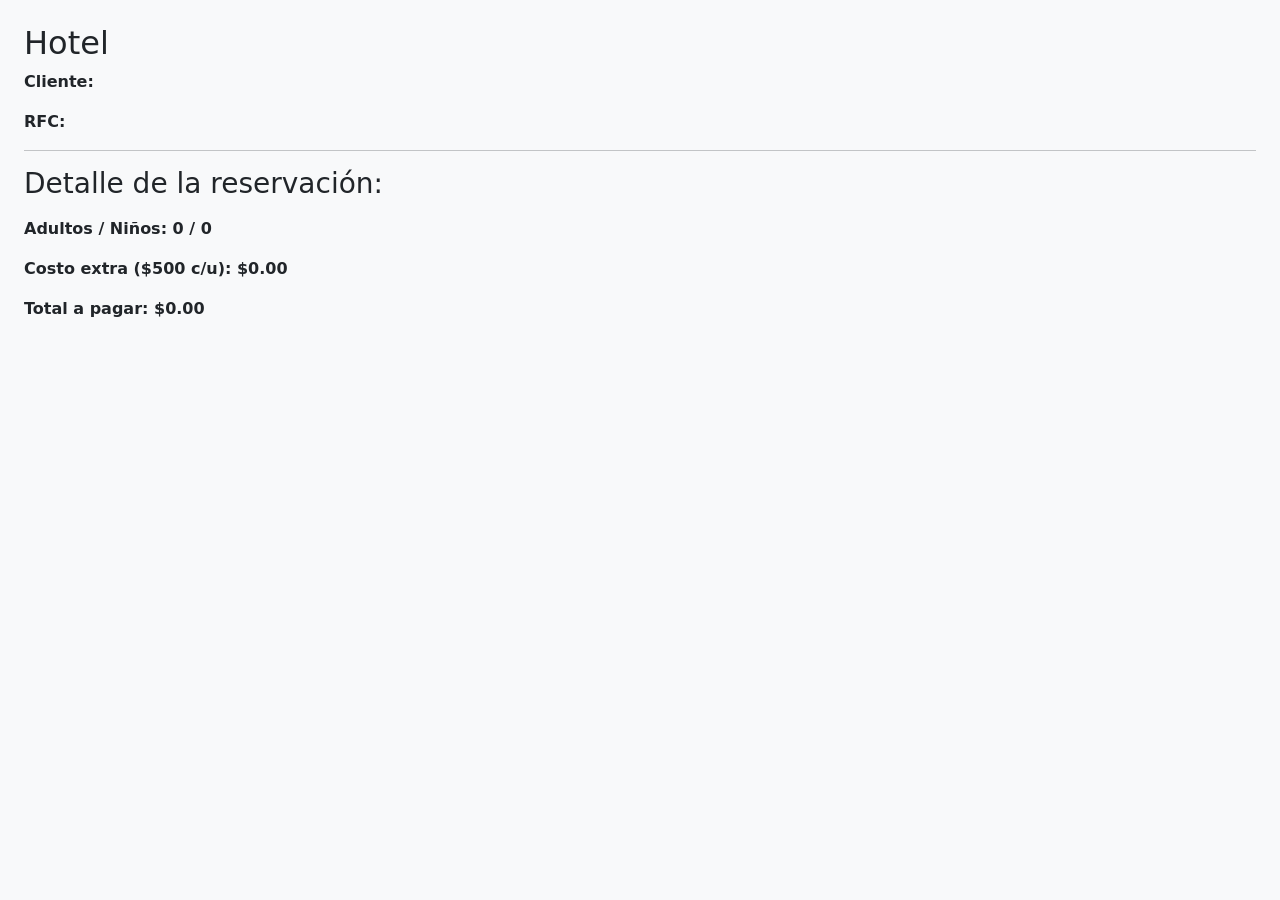
<file: practica_4-punt/ticket.html>
<!DOCTYPE html>
<html lang="es">
<head>
    <meta charset="UTF-8">
    <meta name="viewport" content="width=device-width, initial-scale=1.0">
    <title>Ticket de Hotel</title>
    <link href="https://cdn.jsdelivr.net/npm/bootstrap@5.3.3/dist/css/bootstrap.min.css" rel="stylesheet">
</head>
<body class="p-4 bg-light">

    <h2>Hotel</h2>
    <p class="fw-bold">Cliente: <span id="salidaCliente"></span></p>
    <p class="fw-bold">RFC:<span id="salidaRfc"></span></p>
    <hr>
    <h3>Detalle de la reservación:</h3>
    <ul id="salidaListaHabitaciones"></ul>
    
    <p class="fw-bold">Adultos / Niños: <span id="salidaPersonas">0 / 0</span></p>
    <p class="fw-bold">Costo extra ($500 c/u): <span id="salidaExtra">$0.00</span></p>
    <p class="fw-bold">Total a pagar: <span id="salidaTotal">$0.00</span></p>
    
    

    <script src="ticket.js"></script>
</body>
</html>
</file>
<file: estilos.css>
body{
    background-color: aqua;
    text-align: center;
    margin: 0;
    padding: 0;
}

main {
    display: flex;
    justify-content: space-between; /* Centra los aside y la sección en la pantalla */
    align-items: center;     /* Alinea las imágenes verticalmente con el contenido */
    padding: 20px;
}

aside.decoracion img {
    width: 350px;         /* Ajusta el tamaño de imágenes */
    height: 600px;
    object-fit: cover;
}

.cajita{
    border: solid 3px black ;
    margin: 15px 0;
    width: 300px;
    text-align: center;
    background-color: darkcyan;
}

a{
    text-decoration: none;
    color: black;
}

a:hover{
    background-color: blue;
    color:#f2f7a0;
    font-size: 20px;
    border-radius: 5px;
}
.contenido{
    display: flex;
    flex-direction: column;
    gap: 20px;
}
</file>
<file: prac2_punt/estilos.css>
*{box-sizing:border-box;
margin:0;
padding:0;
}

body{
background-color: aquamarine;
}

main {
    display: flex;
    flex-direction: row;
    width: 100%;
    height: 550px;
}

main aside {
    width: 25%;
    border-right: solid 3px black;
}

footer{
    padding: 7px;
    display: flex;
    flex-direction: row;
    justify-content: space-between;
    border-top:solid 3px black ;
    font-size: 20px;
}

main aside nav ul{
    text-align: center;
    display: flex;
    flex-direction: column;
    gap: 20px;

}

main aside nav ul li{
    font-size: 20px;
}

main aside nav ul li a{
    text-decoration: none;
    color: black;
}

main aside nav ul li :hover{
    background-color: black;
    color: aquamarine;
    border-radius: 5px;
}

#derecha{
    width: 75%;
    display: flex;
    flex-direction: column;
    justify-content: space-between;
}

header{
    text-align: center;
    border-top: dashed 3px black;
    padding: 15px;
}

#datosDisco{
display: flex;
flex-direction: column;
gap: 15px;
font-size: 20px;
}

#datosDisco input{
    width:300px ;
    font-size: 15px ;
}

fieldset{
    border: none;
}

form[name="formDisco"]{
    display: flex;
    flex-direction: column;
    padding: 20px;
    gap: 20px;
}

.columnas{
    display: flex;
    flex-direction: row;
    justify-content: space-between;
    align-items: flex-start;
    min-height: 380px;
    width: 90%;
    gap: 30px;
}

#boton {
    padding: 8px 25px;
    font-size: 16px;
    cursor: pointer;
    border-radius: 15px;
    align-items: center;
    align-self: center;
}

#datosCantante{
display: flex;
flex-direction: column;
gap: 15px;
font-size: 20px;
}

#datosCancion{
display: flex;
flex-direction: column;
gap: 15px;
font-size: 20px;
}

#datosCancion input{
    width:300px ;
    font-size: 15px ;
}

#datosPlaylist{
display: flex;
flex-direction: column;
gap: 15px;
font-size: 20px;
}
#datosPlaylist input{
    width:300px ;
    font-size: 15px ;
}
</file>
